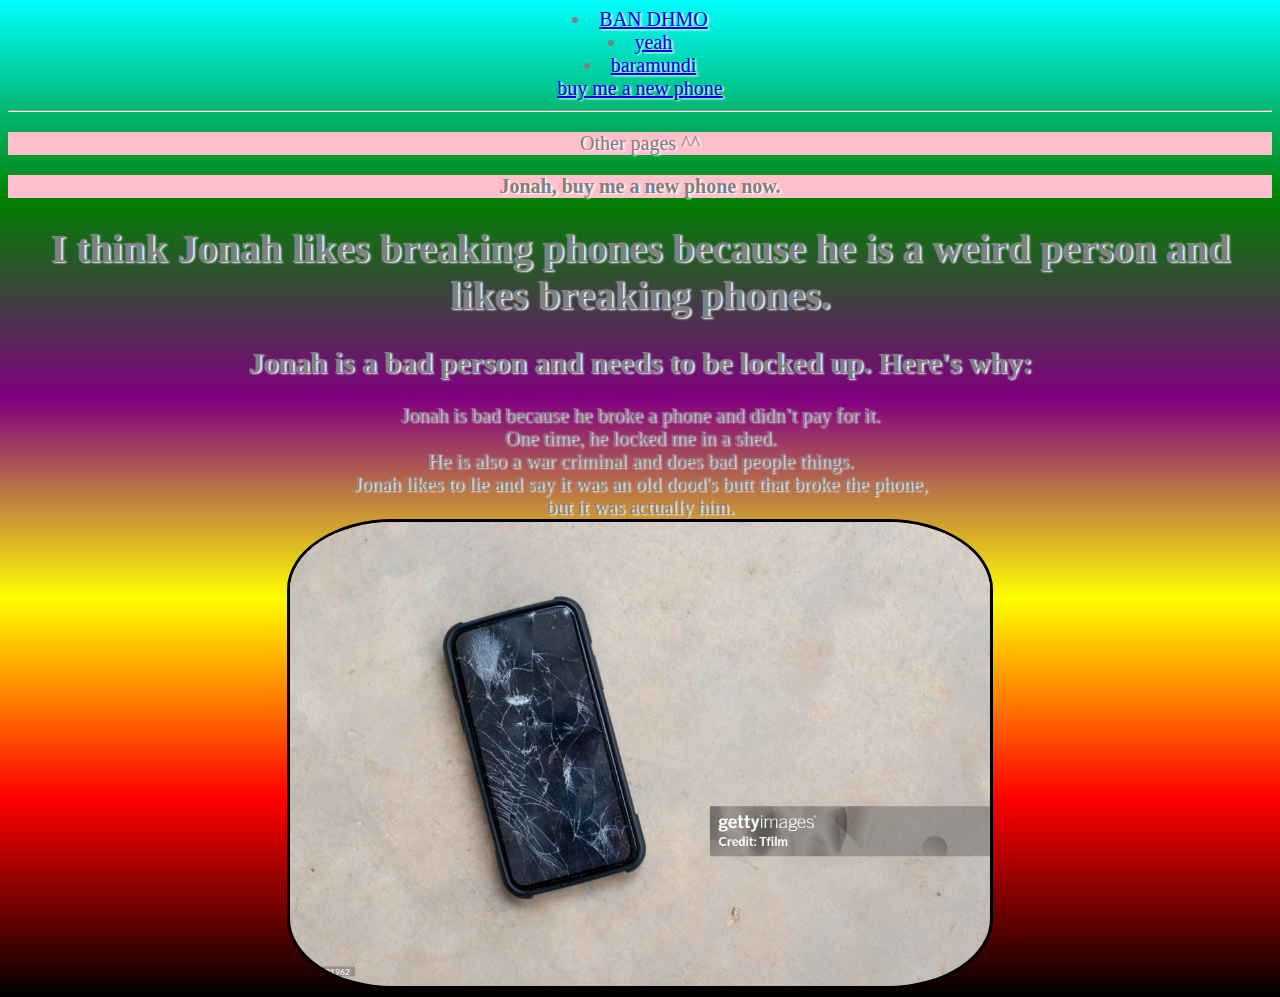
<file: index.html>
<html>
<div class="textcolor">
  <head>
    <title>Jonah Bad Person</title>
    <link href="style.css" rel="stylesheet" type="text/css" />
  </head>
	  <body>
		<div class="center">
				<li><a href="dhmo.html">BAN DHMO</a></li>
				<li><a href="testing.html">yeah</a></li>
				<li><a href="baramundi.html">baramundi</a></li>
				<a href="https://www.apple.com/shop/buy-iphone/iphone-16-pro">buy me a new phone</a>
				<hr>
				
			<div class="textcolor">
				<p>Other pages ^^</p>
				<strong> <p>Jonah, buy me a new phone now.</p> </strong>
			   <h1> I think Jonah likes breaking phones because he is a weird person and likes breaking phones.</h1>
			   <h2> Jonah is a bad person and needs to be locked up. Here's why:</h2>
			   <p1> Jonah is bad because he broke a phone and didn’t pay for it. <br> One time,
			   he locked me in a shed.<br> He is also a war criminal and does bad people things. <br>
			   Jonah likes to lie and say it was an old dood's butt that broke the phone,<br> but it was actually him. </p1>
			</div>
			
			
			<img src="gettyimages-1197401962-2048x2048.jpg" alt="Broken Phone">
	  
	  
	  
	  
	  
	  
	  
	  
	  
	  
	  
	  
		</div>
	  </body>
</div>	  
</html>
</file>
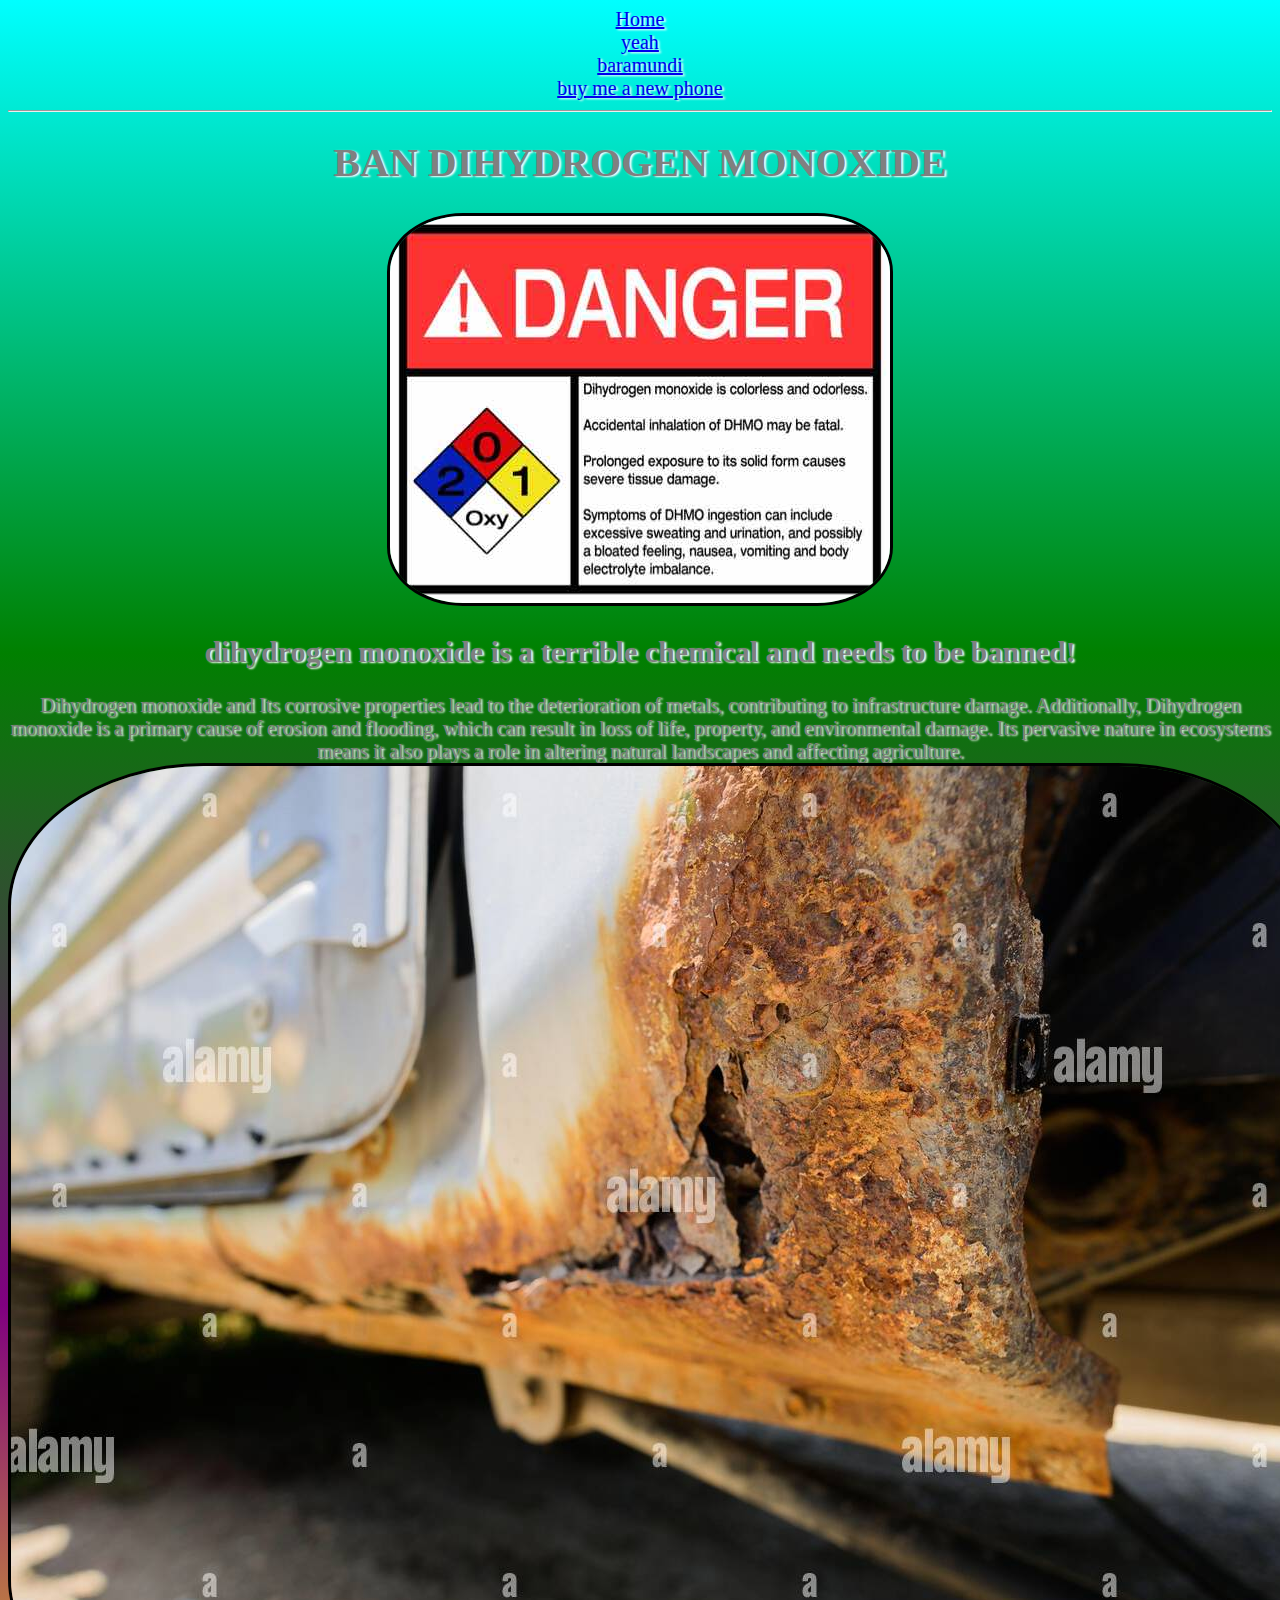
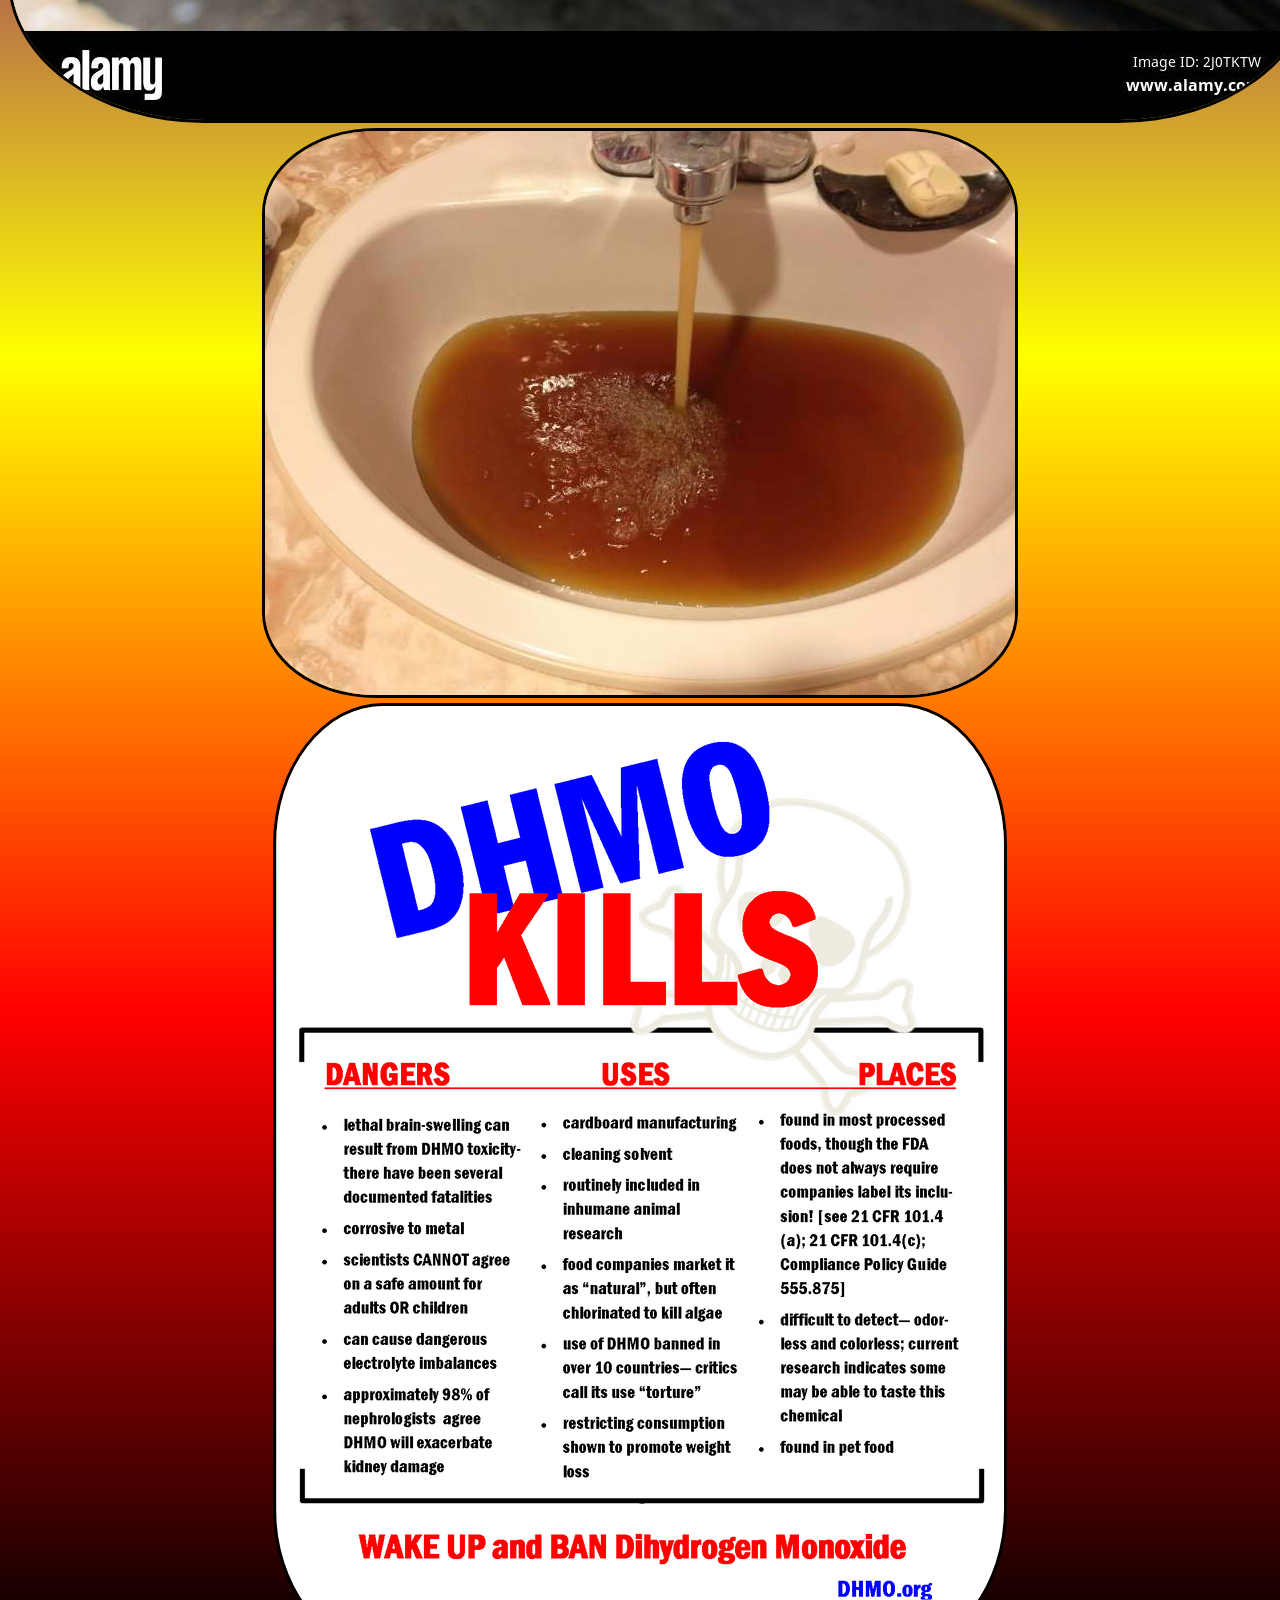
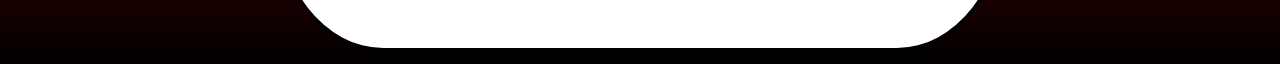
<file: dhmo.html>
<!DOCTYPE html>
<html>
<div class="textcolor">
	<body>
		<div class="center">
			<p1>
				<li><a href="index.html">Home</a></li>
				<li><a href="testing.html">yeah</a></li>
				<li><a href="baramundi.html">baramundi</a></li>
				<a href="https://www.apple.com/shop/buy-iphone/iphone-16-pro">buy me a new phone</a>
				<hr>
			</p1>
		
				<head>
				<title>dihydrogen monoxide</title>
				<link href="style.css" rel="stylesheet" type="text/css" />
			</head>
			<h1>
					BAN DIHYDROGEN MONOXIDE
			</h1>
				<img src="dihydrogen-monoxide.jpg" alt="Italian Trulli">
	
			<h2> 
				dihydrogen monoxide is a terrible chemical and needs to be banned!
			</h2>
			<p1>
			Dihydrogen monoxide and Its corrosive properties lead to the deterioration of metals, contributing to infrastructure damage. Additionally, Dihydrogen monoxide is a primary cause
			of erosion and flooding, which can result in loss of life, property, and environmental damage. Its pervasive nature in ecosystems means it also plays a role in altering natural landscapes and affecting agriculture. 
			</p1>
	
			<p2>
			
			<img src="body-repair-and-welding-work-required-rust-on-a-gray-old-car-rust-hole-on-an-old-worn-out-painted-metal-surface-2J0TKTW.jpg" alt="Italian Trulli">
			<img src="red-rust-drinking-water.jpg" alt="Italian Trulli">
			<img src="0c0DDTog.png" alt="Italian Trulli">
			</p2>
		</div>
	</body>
</div>
</html>
</file>
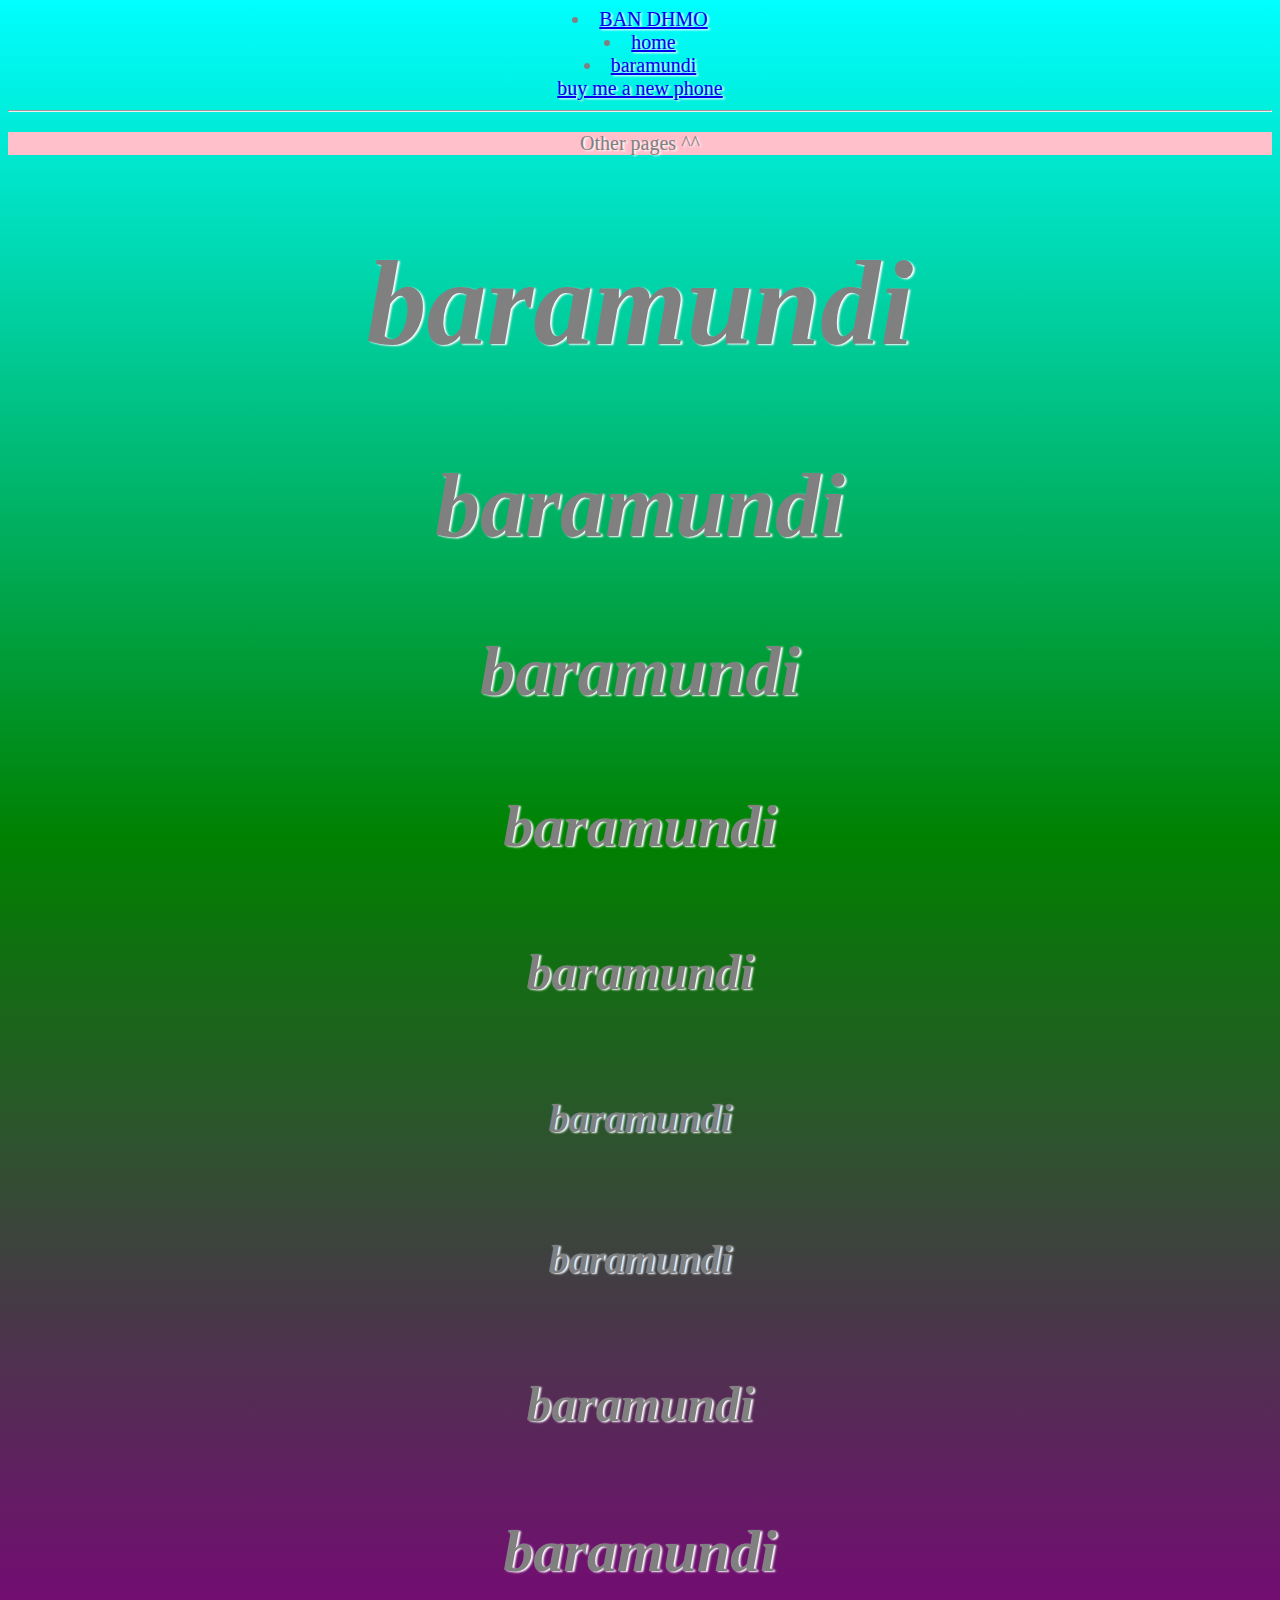
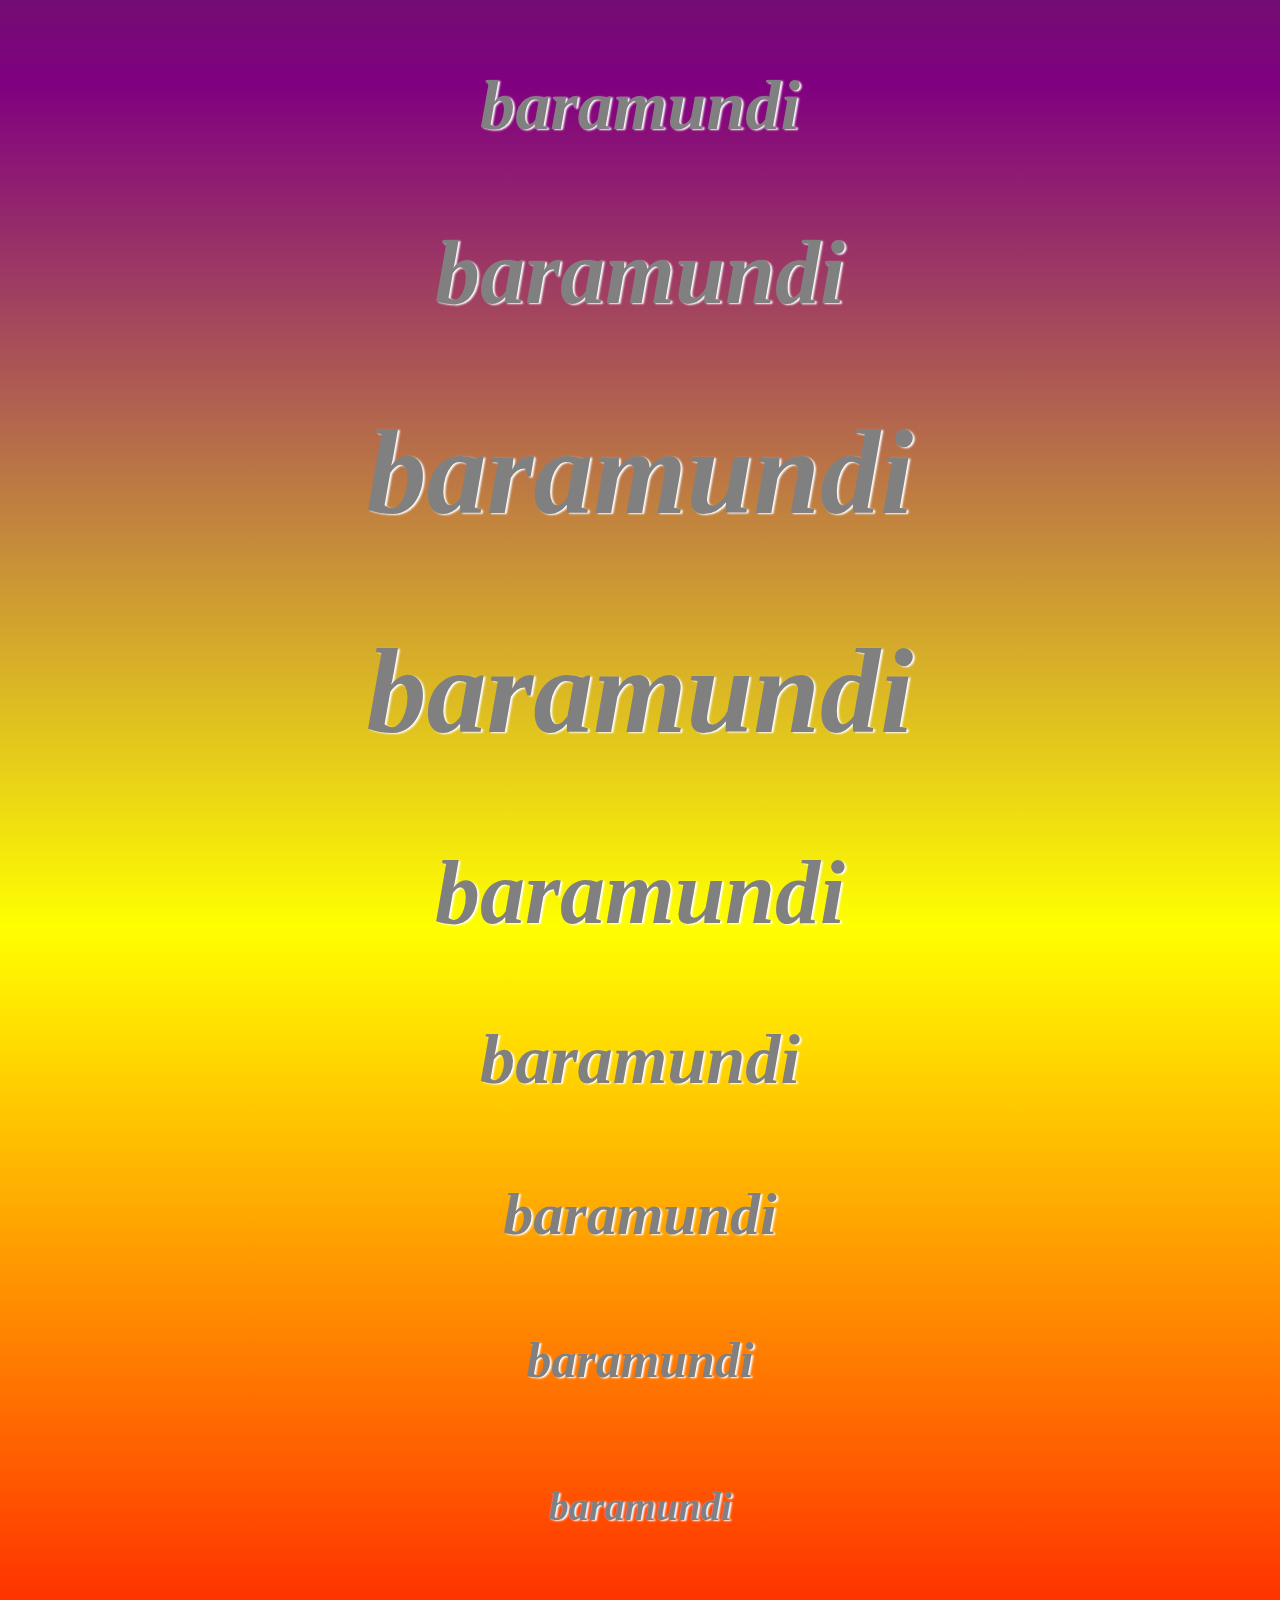
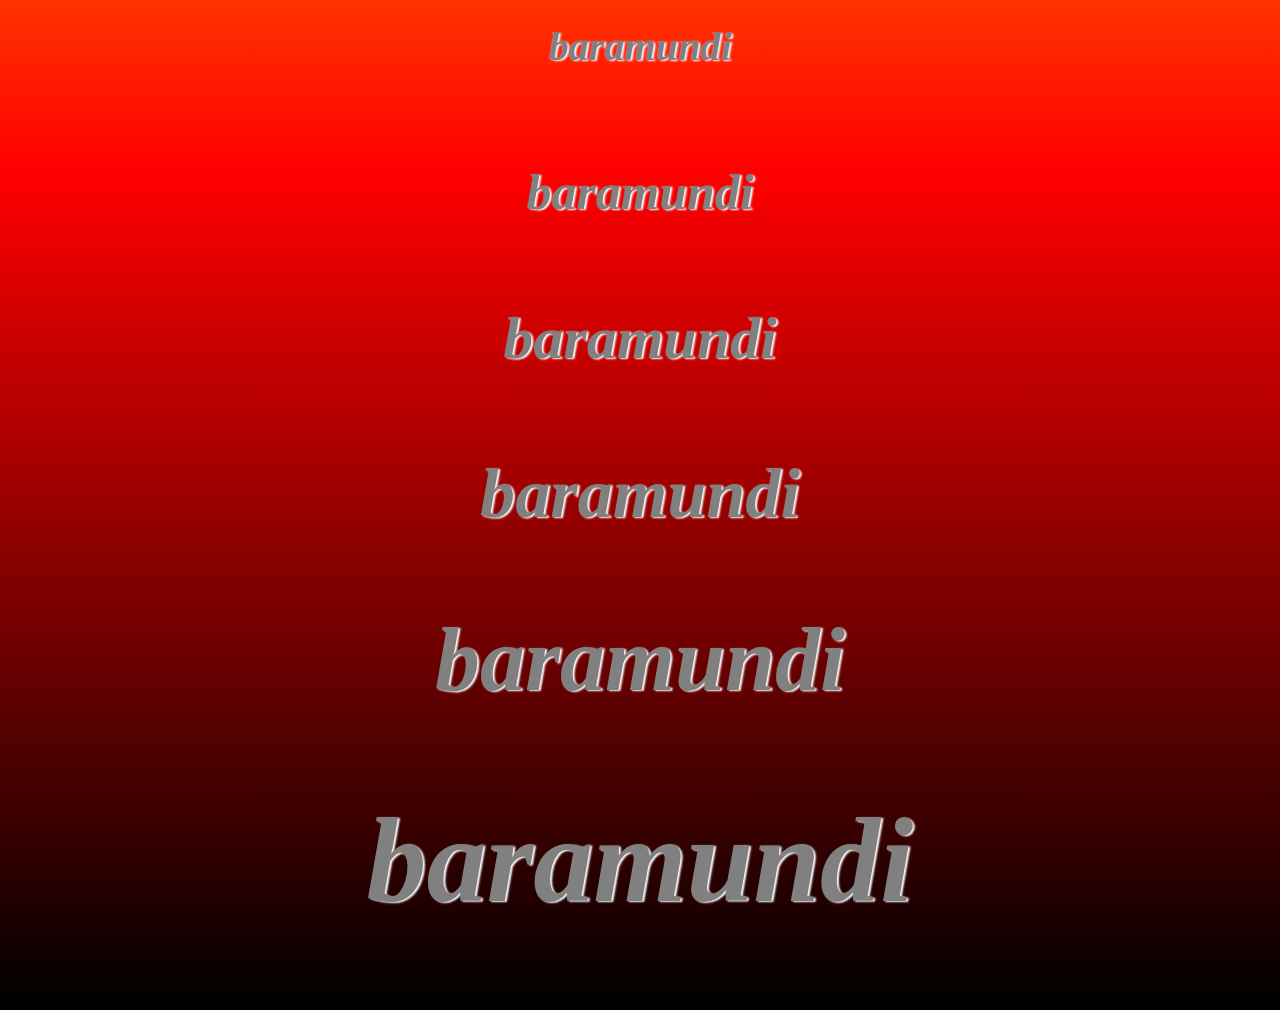
<file: testing.html>
<html>
<div class="textcolor">
  <head>
    <title>Jonah Bad Person</title>
    <link href="style.css" rel="stylesheet" type="text/css" />
  </head>
	  <body>
		<div class="center">
				
					<li><a href="dhmo.html">BAN DHMO</a></li>
					<li><a href="index.html">home</a></li>
					<li><a href="baramundi.html">baramundi</a></li>
					<a href="https://www.apple.com/shop/buy-iphone/iphone-16-pro">buy me a new phone</a>
					<hr>
			<p>Other pages ^^</p>
					<div class="font">
						<em>
							<h1> baramundi </h1>
							<h2> baramundi </h2>
							<h3> baramundi </h3>
							<h4> baramundi </h4>
							<h5> baramundi </h5>
							<h6> baramundi </h6>
							<h6> baramundi </h6>
							<h5> baramundi </h5>
							<h4> baramundi </h4>
							<h3> baramundi </h3>
							<h2> baramundi </h2>
							<h1> baramundi </h1>
							<h1> baramundi </h1>
							<h2> baramundi </h2>
							<h3> baramundi </h3>
							<h4> baramundi </h4>
							<h5> baramundi </h5>
							<h6> baramundi </h6>
							<h6> baramundi </h6>
							<h5> baramundi </h5>
							<h4> baramundi </h4>
							<h3> baramundi </h3>
							<h2> baramundi </h2>
							<h1> baramundi </h1> 
					</div>
	  
	  
	  
	  
	  
	  
	  
	  
	  
	  
	  
		</div>
	  </body>
</div>
</html>
</file>
<file: style.css>
body {
  background-image: linear-gradient(cyan,green,purple,yellow,red,black)
}


.textcolor {
  color: gray;
  font-size:20px;
  font-family: "Comic Sans MS", "Comic Sans";
  text-shadow:2px 1px 2px white; 
}
.center {
  text-align: center; 
}

img{
	width:700;
	margin:auto;
	border-style: solid;
	border-color: black;
	border-radius: 15%;
}

.font{
	font-size: 60px;
}

.backround {
  background-color: cyan
}

p {
	background-color: pink;
	color: gray;
	font-size:20px;
}
</file>
